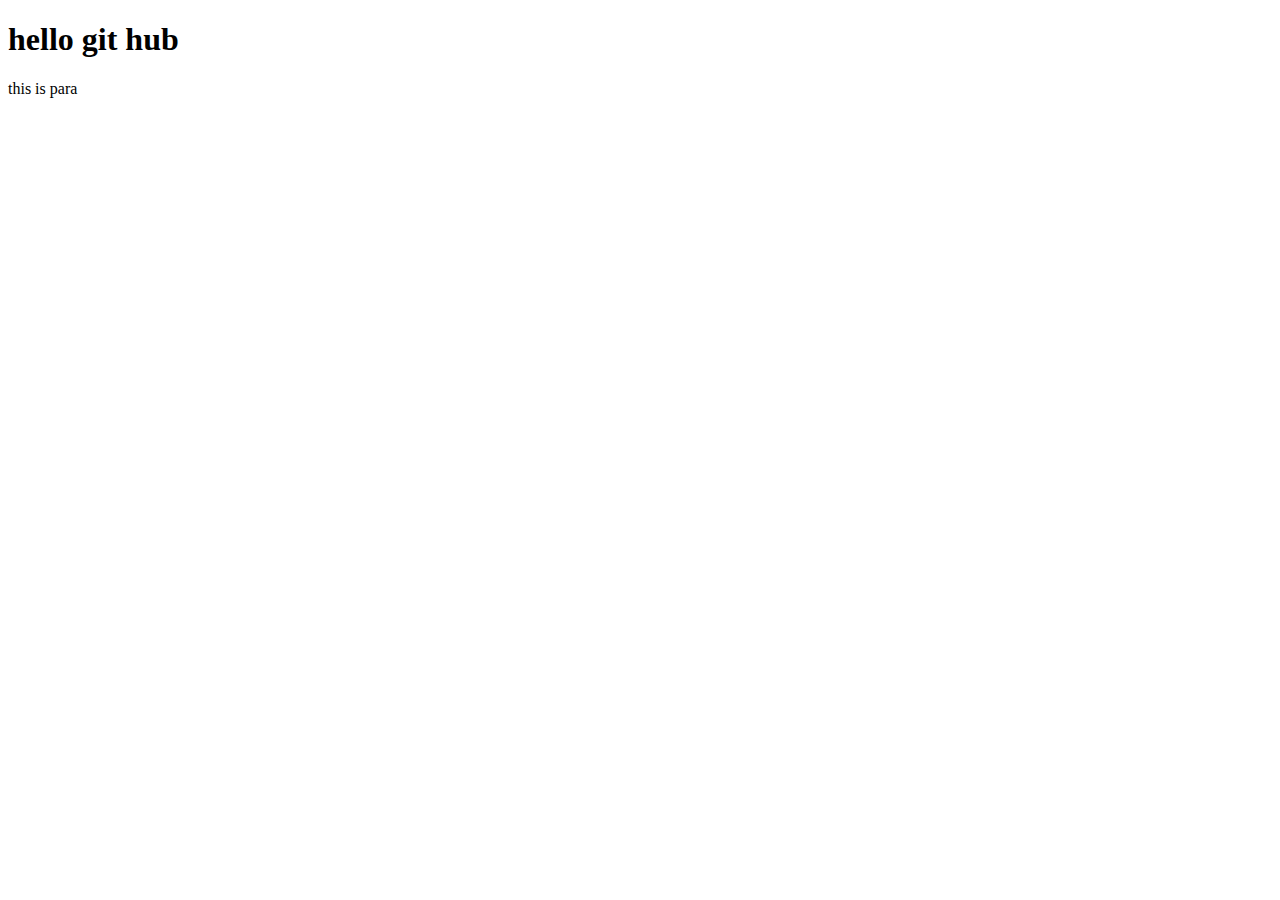
<file: index.html>
<!DOCTYPE html>
<html lang="en">
<head>
    <meta charset="UTF-8">
    <meta name="viewport" content="width=device-width, initial-scale=1.0">
    <title>Document</title>
    <link url="style.css">
</head>
<body>
    <h1> hello git hub</h1>
    <p> this is para</p>
</body>
</html>
</file>
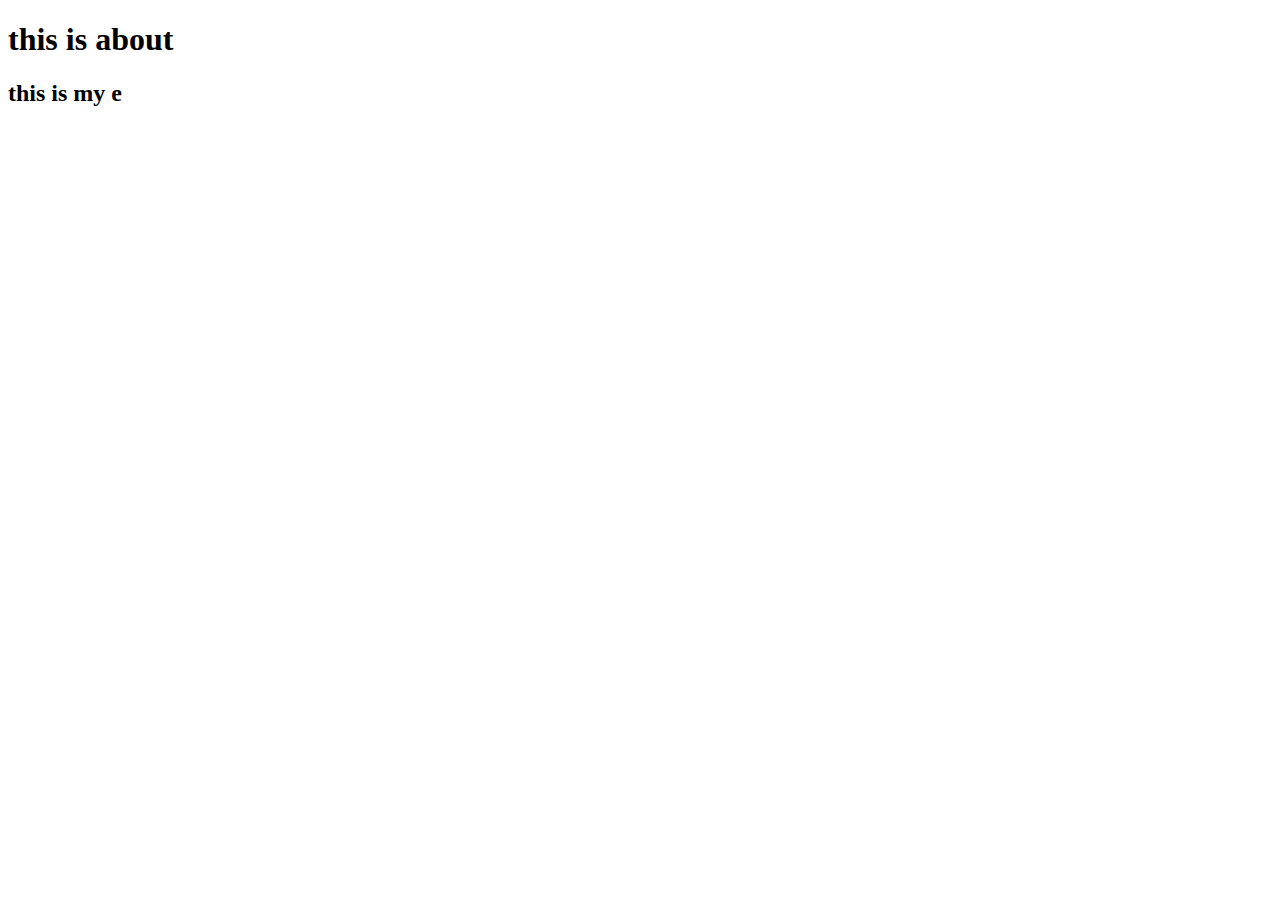
<file: about.html>
<!DOCTYPE html>
<html lang="en">
<head>
    <meta charset="UTF-8">
    <meta name="viewport" content="width=device-width, initial-scale=1.0">
    <title>Document</title>
</head>
<body>
    <h1> this is about</h1>
    <h2> this is my e</h2>
</body>
</html>
</file>
